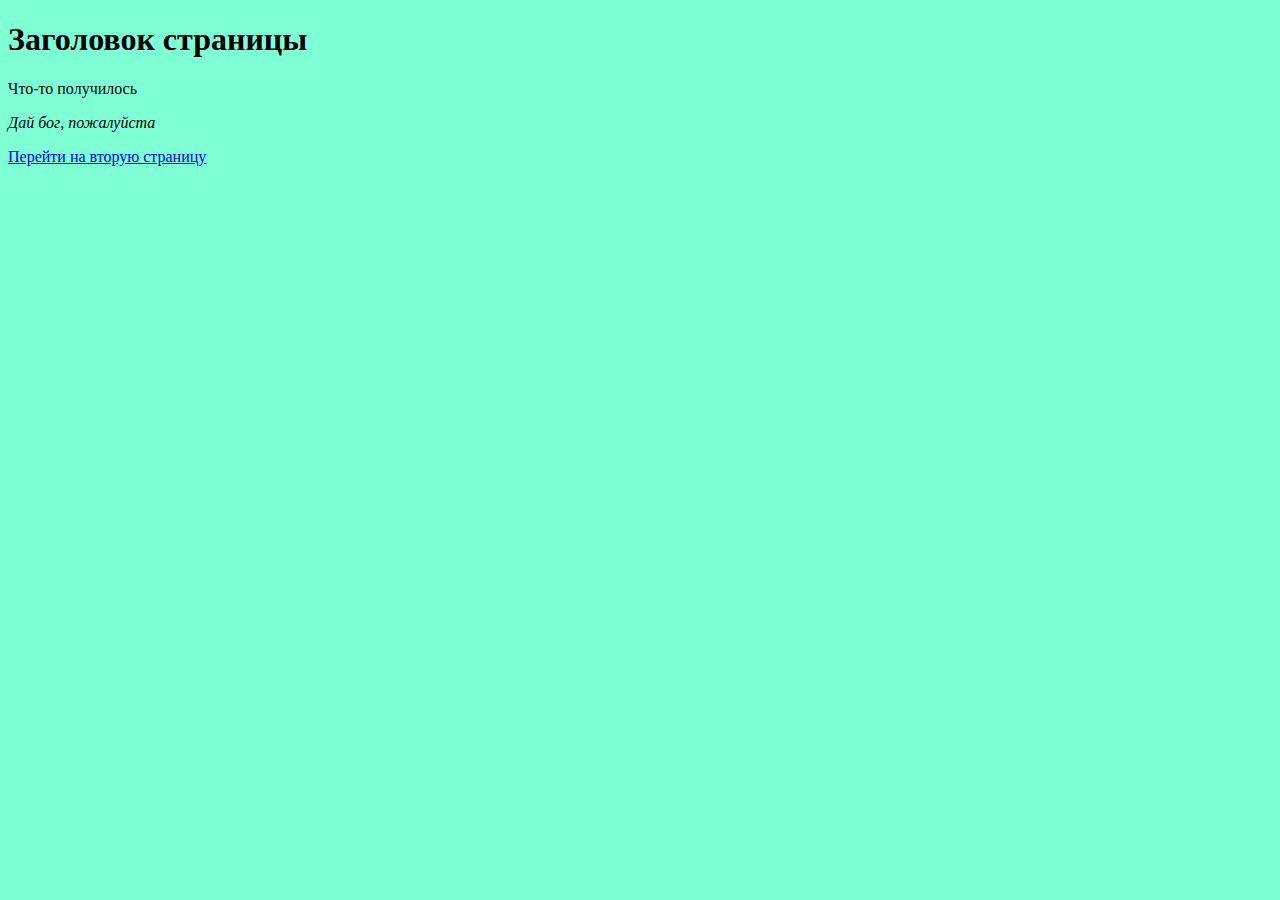
<file: index.html>
<!DOCTYPE html>
<html lang="en">
<head>
    <meta charset="UTF-8">
    <meta name="viewport" content="width=device-width, initial-scale=1.0">
    <title>Задание 2</title>
    <link rel="stylesheet" href="css/style.css">
</head>
<body class="bg">
    <h1>Заголовок страницы</h1>
    <p>Что-то получилось</p>
    <p><span class="cur">Дай бог, пожалуйста</span></p>
    <a href="article.html">Перейти на вторую страницу</a>
</body>
</html>
</file>
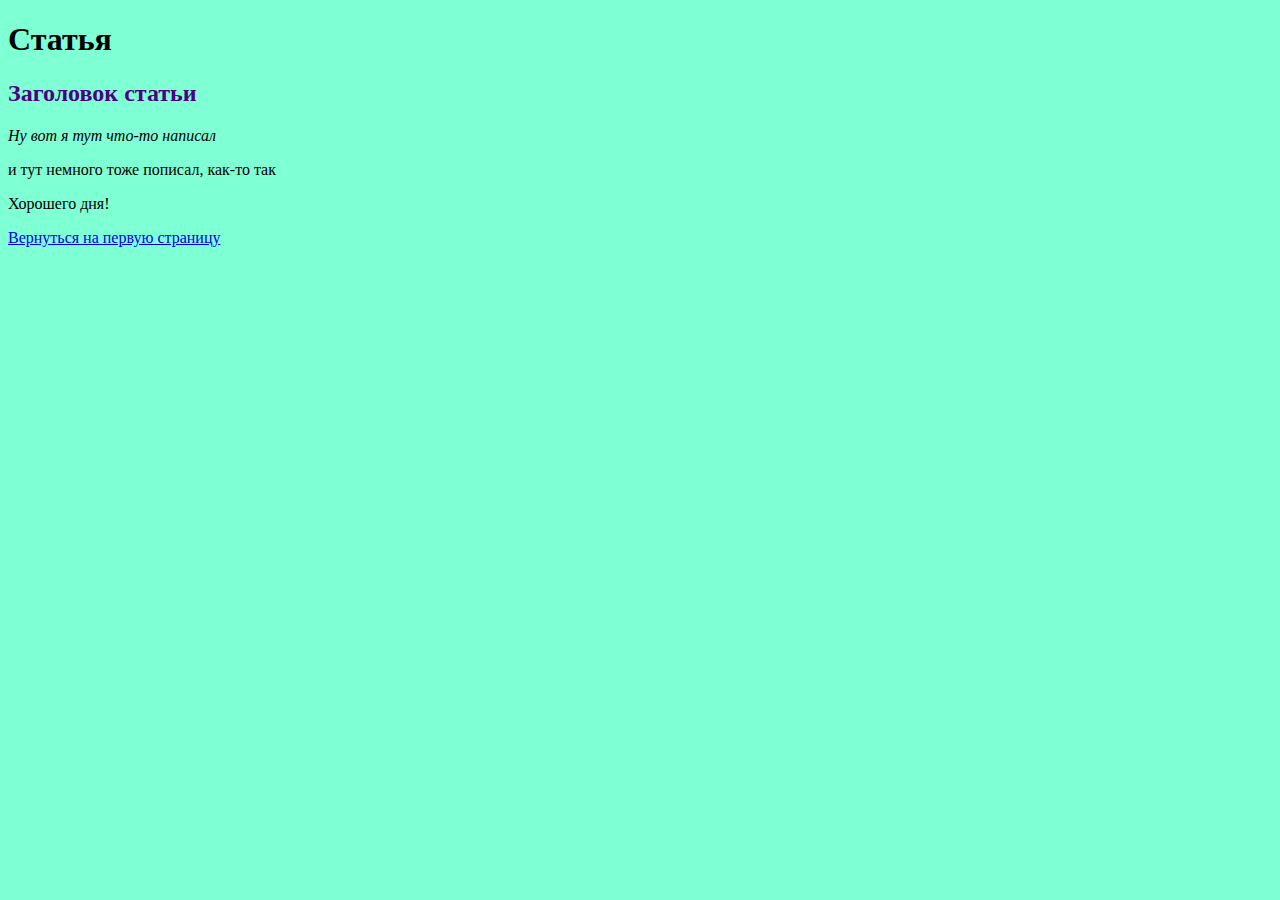
<file: article.html>
<!DOCTYPE html>
<html lang="en">
<head>
    <meta charset="UTF-8">
    <meta name="viewport" content="width=device-width, initial-scale=1.0">
    <link rel="stylesheet" href="css/style.css">
    <title>Document</title>
</head>
<body class="bg">
    <h1>Статья</h1>
    <h2><span class="colour">Заголовок статьи</span></h2>
    <p><span class="cur">Ну вот я тут что-то написал</span></p>
    <p>и тут немного тоже пописал, как-то так</p>
    <p>Хорошего дня!</p>
    <a href="index.html">Вернуться на первую страницу</a>
</body>
</html>
</file>
<file: css/style.css>
.cur{
    font-style: italic;
}
.bg{
    background-color: aquamarine;
}
.colour{
    color: indigo;
}
</file>
